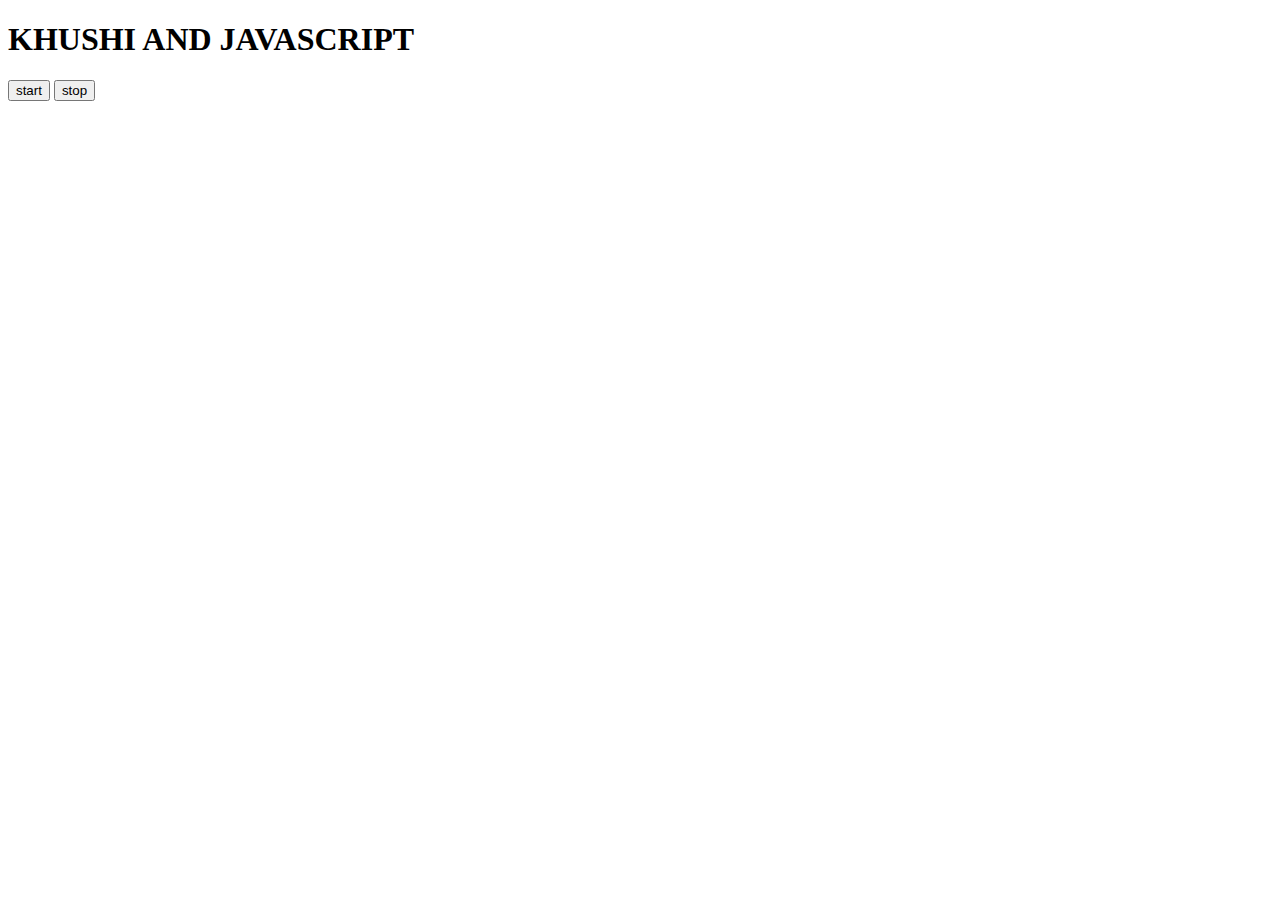
<file: Chai and Js/Async/index.html>
<!DOCTYPE html>
<html lang="en">
<head>
    <meta charset="UTF-8">
    <meta name="viewport" content="width=device-width, initial-scale=1.0">
    <title>ASYNC</title>
</head>
<body>
   <h1>KHUSHI AND JAVASCRIPT</h1> 
   <button id="start">start</button>
   <button id="stop">stop</button>
</body>
<script>
let stopped;
const shuru=function(){
    let click =function (){
    console.log("start clicked");
}
    stopped =setInterval(click,1000);

}
const khatam=function(){
    let stopclicked =function (){
    console.log("stop clicked");

} 
clearInterval(stopped);
stopped = null;  


}
document.getElementById('start').addEventListener('click',shuru);
document.getElementById('stop').addEventListener('click',khatam);

</script>
</html>
</file>
